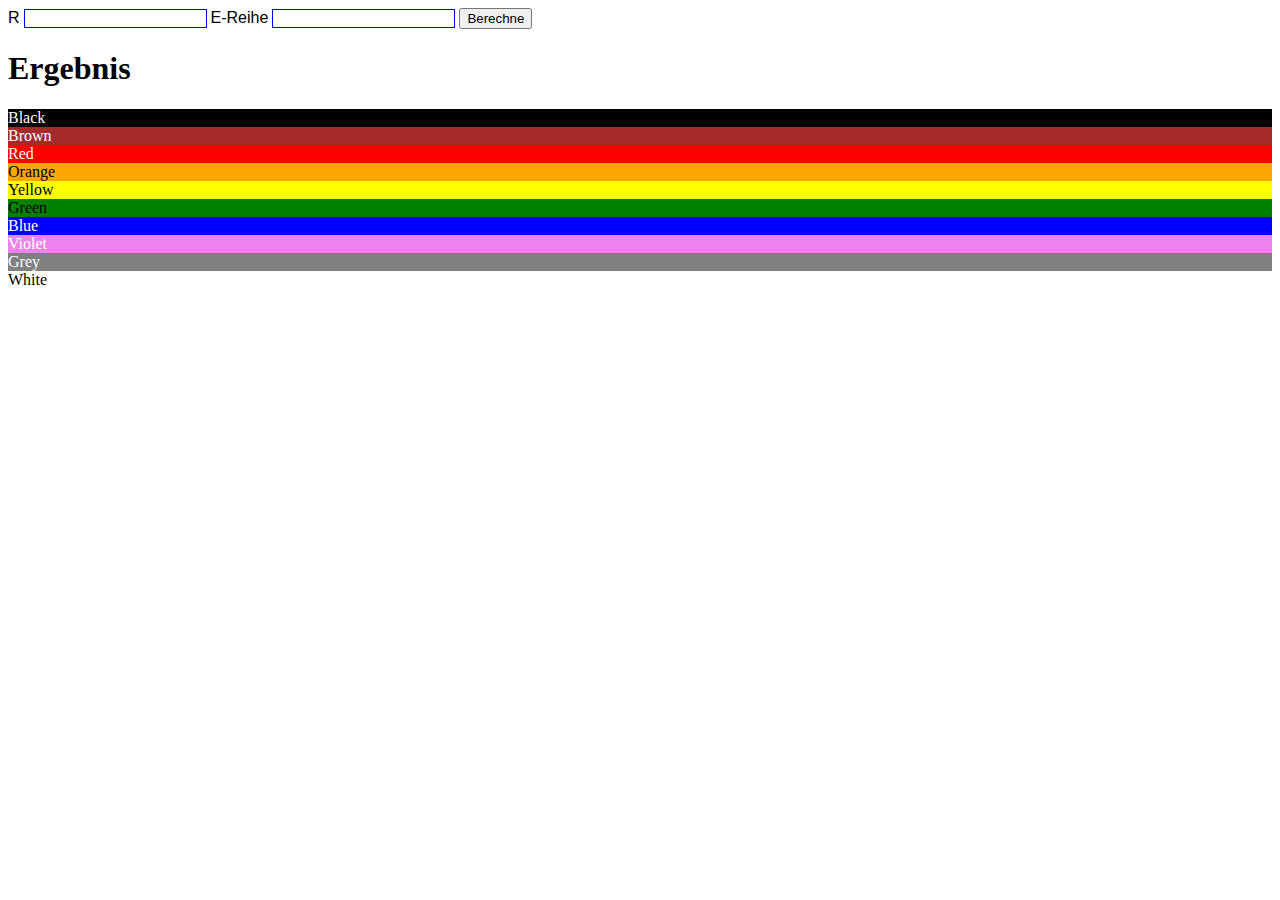
<file: index.html>
<!DOCTYPE html>
<html manifest="widerstand.appcache">
<head>
<meta charset="UTF-8">
<title>Widerstandsrechner</title>
<link href="styles.css" rel="stylesheet" type="text/css" />
</head>
<body>
<label for="rText">R</label>
<input type="text" id="rText">

<label for="eSerie">E-Reihe</label> <input
					list="eSeries" name="eSerie" id="eSerie"> <datalist
						id="eSeries">
						<option value="3"></option>
						<option value="6"></option>
						<option value="12"></option>
						<option value="24"></option>
						<option value="48"></option>
						<option value="96"></option>
						<option value="192"></option>
					</datalist>
<button type="button" id="calcButton">Berechne</button>

<h1>Ergebnis</h1>
<output>
</output>

<div class="r0">Black</div>
<div class="r1">Brown</div>
<div class="r2">Red</div>
<div class="r3">Orange</div>
<div class="r4">Yellow</div>
<div class="r5">Green</div>
<div class="r6">Blue</div>
<div class="r7">Violet</div>
<div class="r8">Grey</div>
<div class="r9">White</div>

<script src="app.js"></script>
</body>
</html>
</file>
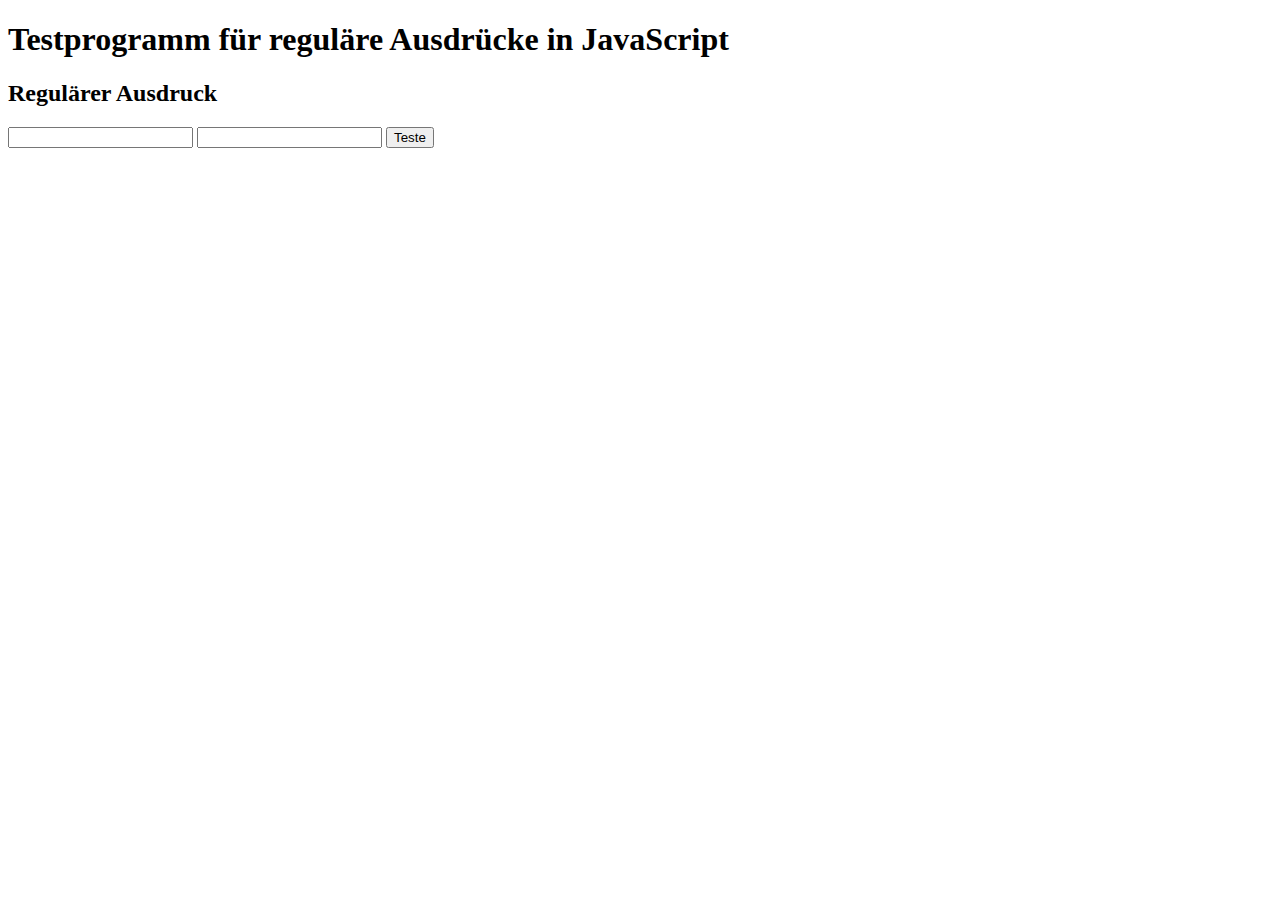
<file: regextest.html>
<!DOCTYPE html>
<html>
<head>
<meta charset="UTF-8">
<title>Regex Test</title>

</head>
<body>
	<h1>Testprogramm für reguläre Ausdrücke in JavaScript</h1>
	<form action="">
		<h2>Regulärer Ausdruck</h2>
		<input type="text" id="regExpPattern"> 
		<input type="text" id="text"> 
		<!-- insert a button. type="button" is mandatory. Otherwise page will 
		reload after calling event handler -->
		<button type="button" id="testRegExp">Teste</button> 
	</form>
	
	
	<script src="regextest.js"></script>
	
</body>
</html>
</file>
<file: styles.css>
label {
	font-family: 'Helvetica Neue', Helvetica, Arial, sans-serif;
}

input {
	border: 1px solid blue;
}

div.r0 {
	color: white;
	background-color: black; 
}

div.r1 {
	color: white;
	background-color: brown; 
}

div.r2 {
	color: white;
	background-color: red; 
}

div.r3 {
	color: black;
	background-color: orange; 
}

div.r4 {
	color: black;
	background-color: yellow; 
}

div.r5 {
	color: black;
	background-color: green; 
}

div.r6 {
	color: white;
	background-color: blue; 
}

div.r7 {
	color: white;
	background-color: violet; 
}

div.r8 {
	color: white;
	background-color: grey; 
}

div.r9 {
	color: black;
	background-color: white; 
}
</file>
